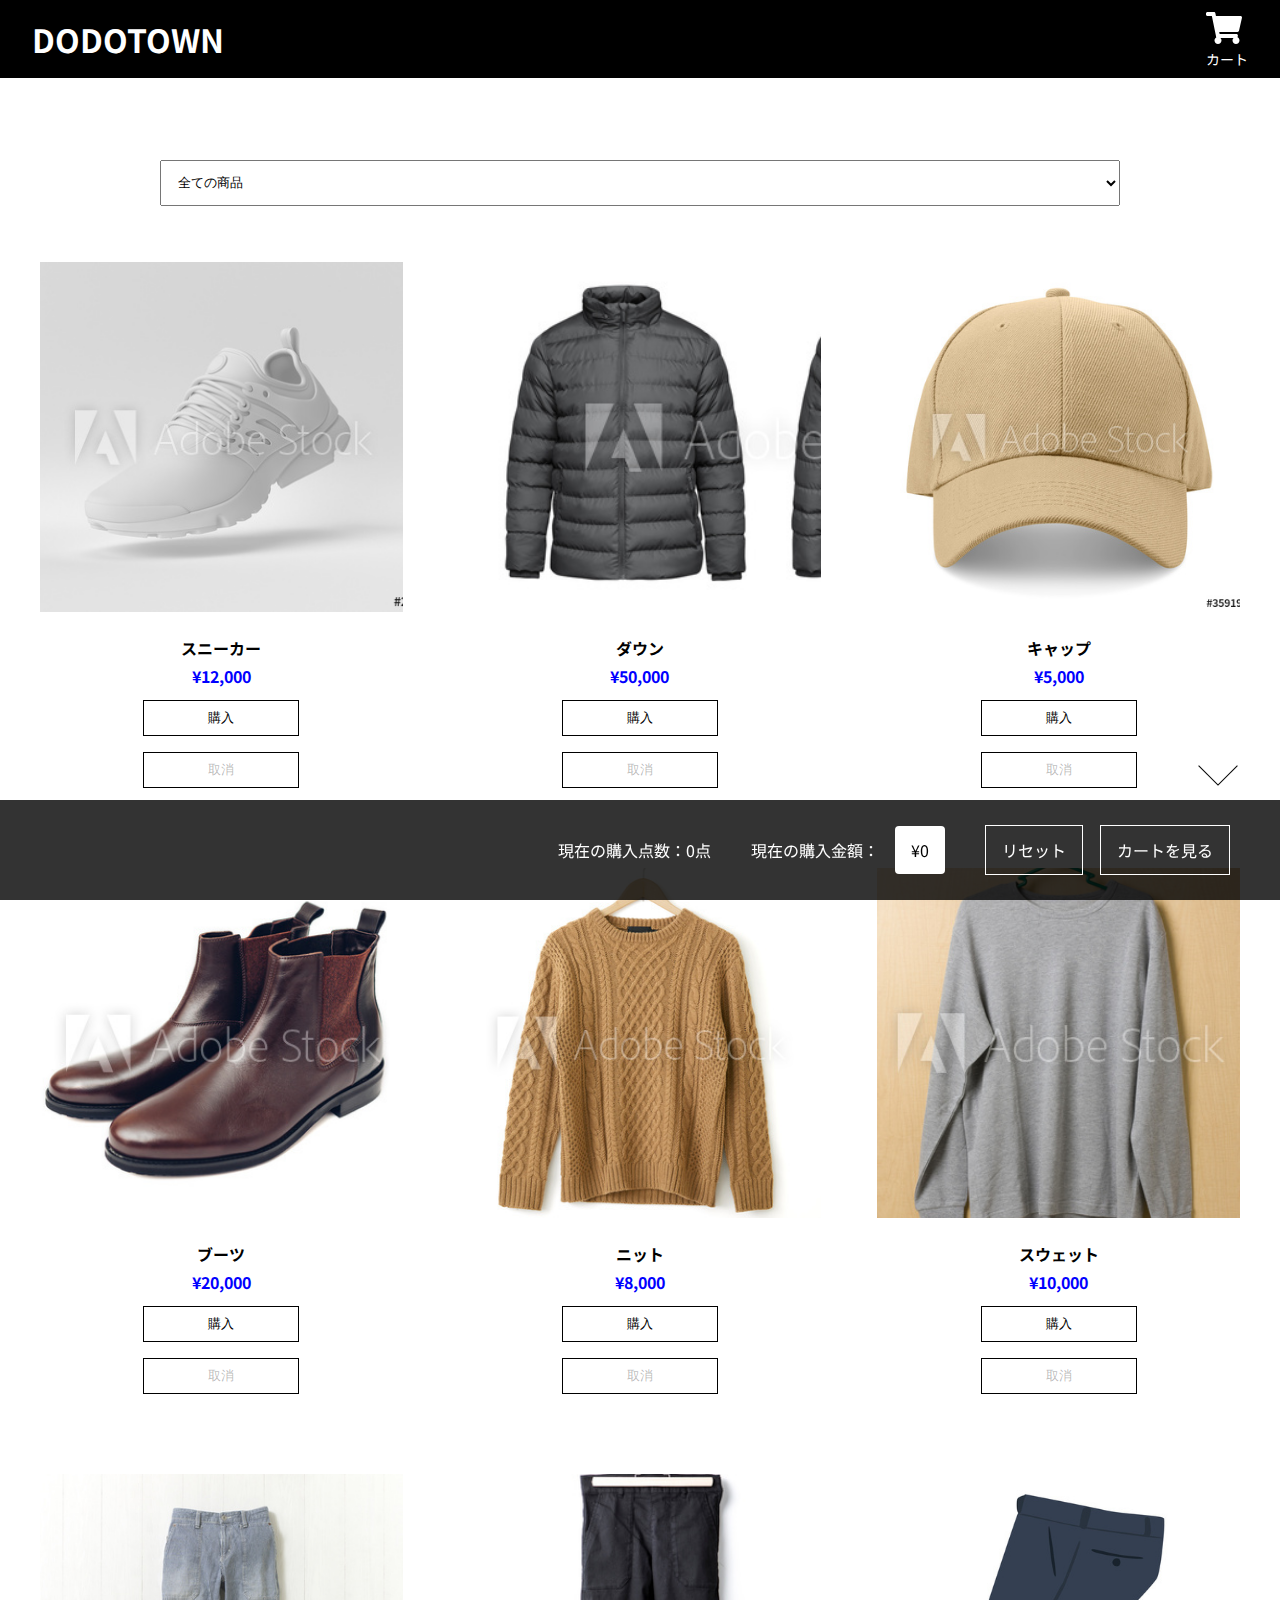
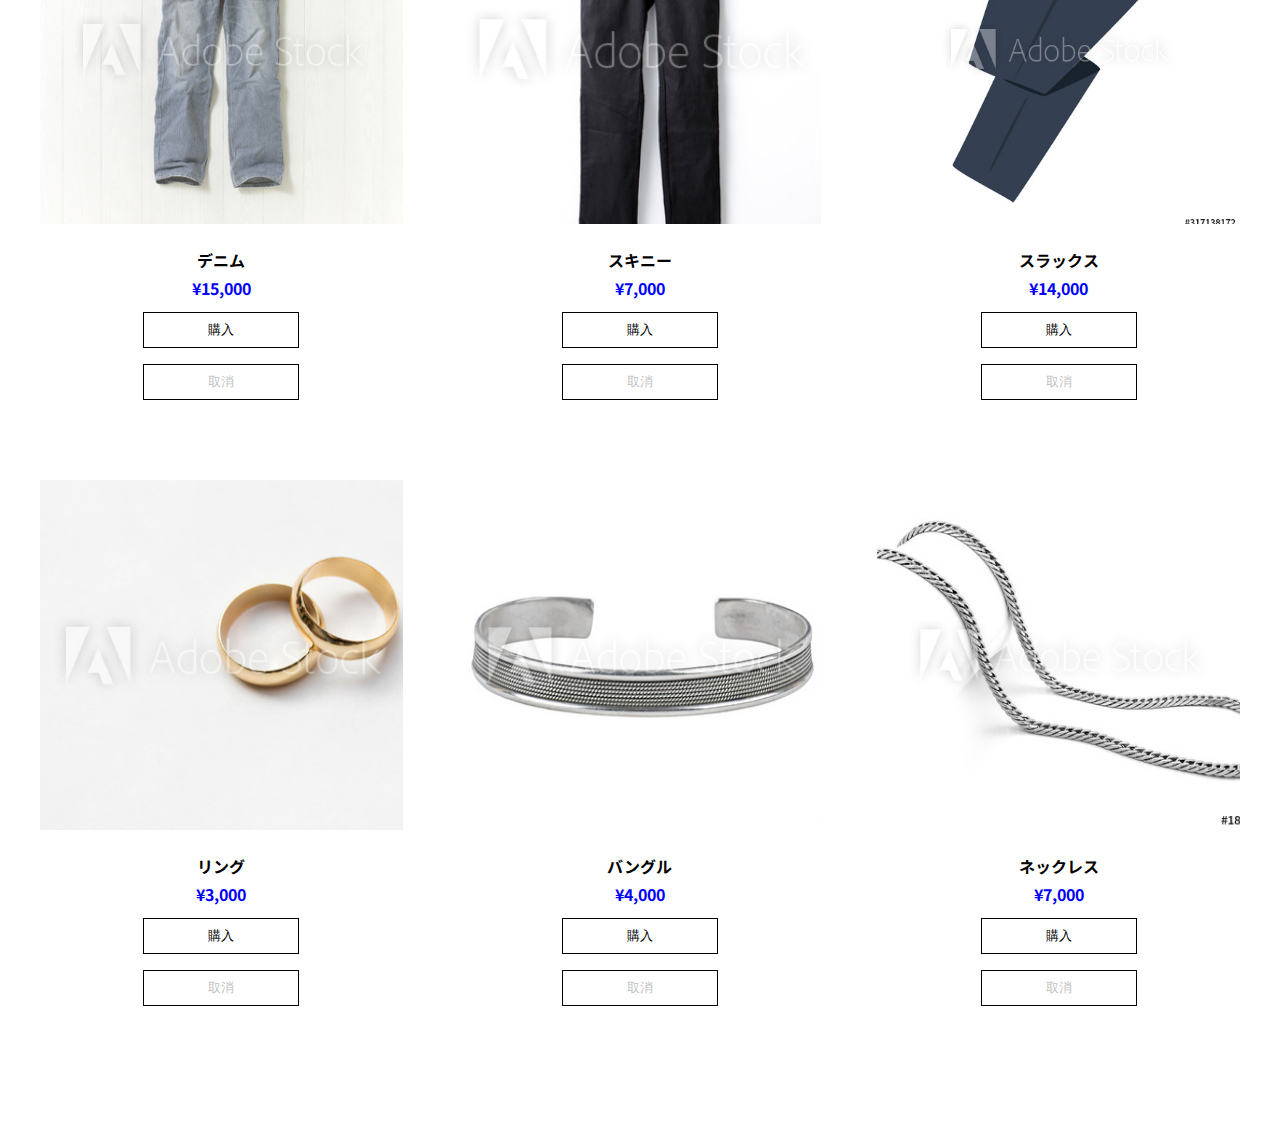
<file: index.html>
<!DOCTYPE html>
<!--[if lt IE 9]>
	<html lang="ja" class="no-js lt-ie9" prefix="og: http://ogp.me/ns#">
	<![endif]-->
<!--[if gt IE 9]><!-->
<html lang="ja" class="no-js" prefix="og: http://ogp.me/ns#">
  <!--<![endif]-->

  <head>
    <meta charset="UTF-8" />
    <title>DODOTOWN | アパレルECショップ</title>
    <meta name="keywords" content="" />
    <meta http-equiv="X-UA-Compatible" content="IE=edge" />
    <meta name="viewport" content="width=device-width, minimum-scale=1, maximum-scale=10,initial-scale=1.0" />
    <!--    CDN FontAwesome-->
    <link href="https://use.fontawesome.com/releases/v5.6.1/css/all.css" rel="stylesheet" />
    <link rel="stylesheet" href="./css/style.css" />
  </head>

  <body>
    <header class="header">
      <div class="header__wrapper">
        <h1><a href="index.html" class="header__homeLogo" class="shop__buttom">DODOTOWN</a></h1>
        <a href="./confirm.html" class="header__cart confirm">カート</a>
      </div>

      <nav class="nav-bottom">
        <input type="checkbox" id="nav-bottom-drawer" class="nav-bottom-check" />
        <label for="nav-bottom-drawer" class="nav-bottom-drawer"></label>
        <div class="nav-bottom__wrapper">
          <p class="nav-bottom__text">現在の購入点数：<span class="nav-bottom__quantity">0点</span></p>
          <p class="nav-bottom__text">現在の購入金額：<span class="nav-bottom__sum">¥0</span></p>

          <div class="nav-bottom__box">
            <a href="" class="nav-bottom__link nav-bottom__link--reset" id="reset">リセット</a>
            <a href="./confirm.html" class="nav-bottom__link confirm">カートを見る</a>
          </div>
        </div>
      </nav>
    </header>

    <main>
      <section class="shop">
        <div class="shop__wrapper WRAPPER">
          <select name="example" class="shop__select">
            <option class="option" value="all">全ての商品</option>
            <option class="option" value="accessory">アクセサリー</option>
            <option class="option" value="hat">帽子</option>
            <option class="option" value="shoes">靴</option>
            <option class="option" value="tops">トップス</option>
            <option class="option" value="pants">パンツ</option>
            <option class="option" value="outer">アウター</option>
          </select>

          <ul class="shop__listFrame">
            <li class="shop__listItem">
              <img src="./img/pic_shoes.jpg" alt="" />
              <p class="shop__text">スニーカー</p>
              <p class="shop__price">¥12,000</p>
              <button class="shop__button" data-num="0" data-price="12000" data-name="スニーカー" data-category="shoes">購入</button>
              <button class="shop__button--delete">取消</button>
            </li>
            <li class="shop__listItem shop__listItem--down">
              <img src="./img/pic_down.jpg" alt="" />
              <p class="shop__text">ダウン</p>
              <p class="shop__price">¥50,000</p>
              <button class="shop__button" data-num="1" data-price="50000" data-name="ダウン" data-category="outer">購入</button>
              <button class="shop__button--delete">取消</button>
            </li>
            <li class="shop__listItem">
              <img src="./img/pic_cap.jpg" alt="" />
              <p class="shop__text">キャップ</p>
              <p class="shop__price">¥5,000</p>
              <button class="shop__button" data-num="2" data-price="5000" data-name="キャップ" data-category="hat">購入</button>
              <button class="shop__button--delete">取消</button>
            </li>
            <li class="shop__listItem">
              <img src="./img/pic_botts.jpg" alt="" />
              <p class="shop__text">ブーツ</p>
              <p class="shop__price">¥20,000</p>
              <button class="shop__button" data-num="3" data-price="20000" data-name="ブーツ" data-category="shoes">購入</button>
              <button class="shop__button--delete">取消</button>
            </li>
            <li class="shop__listItem">
              <img src="./img/pic_lnit.jpg" alt="" />
              <p class="shop__text">ニット</p>
              <p class="shop__price">¥8,000</p>
              <button class="shop__button" data-num="4" data-price="8000" data-name="ニット" data-category="tops">購入</button>
              <button class="shop__button--delete">取消</button>
            </li>
            <li class="shop__listItem">
              <img src="./img/pic_sweat.jpg" alt="" />
              <p class="shop__text">スウェット</p>
              <p class="shop__price">¥10,000</p>
              <button class="shop__button" data-num="5" data-price="10000" data-name="スウェット" data-category="tops">購入</button>
              <button class="shop__button--delete">取消</button>
            </li>
            <li class="shop__listItem">
              <img src="./img/pic_denim.jpg" alt="" />
              <p class="shop__text">デニム</p>
              <p class="shop__price">¥15,000</p>
              <button class="shop__button" data-num="6" data-price="15000" data-name="デニム" data-category="pants">購入</button>
              <button class="shop__button--delete">取消</button>
            </li>
            <li class="shop__listItem">
              <img src="./img/pic_skinny.jpg" alt="" />
              <p class="shop__text">スキニー</p>
              <p class="shop__price">¥7,000</p>
              <button class="shop__button" data-num="7" data-price="7000" data-name="スキニー" data-category="pants">購入</button>
              <button class="shop__button--delete">取消</button>
            </li>
            <li class="shop__listItem">
              <img src="./img/pic_slacks.jpg" alt="" />
              <p class="shop__text">スラックス</p>
              <p class="shop__price">¥14,000</p>
              <button class="shop__button" data-num="8" data-price="14000" data-name="スラックス" data-category="pants">購入</button>
              <button class="shop__button--delete">取消</button>
            </li>
            <li class="shop__listItem">
              <img src="./img/pic_ring.jpg" alt="" />
              <p class="shop__text">リング</p>
              <p class="shop__price">¥3,000</p>
              <button class="shop__button" data-num="9" data-price="3000" data-name="リング" data-category="accessory">購入</button>
              <button class="shop__button--delete">取消</button>
            </li>
            <li class="shop__listItem">
              <img src="./img/pic_bangle.jpg" alt="" />
              <p class="shop__text">バングル</p>
              <p class="shop__price">¥4,000</p>
              <button class="shop__button" data-num="10" data-price="4000" data-name="バングル" data-category="accessory">購入</button>
              <button class="shop__button--delete">取消</button>
            </li>
            <li class="shop__listItem">
              <img src="./img/pic_kneckless.jpg" alt="" />
              <p class="shop__text">ネックレス</p>
              <p class="shop__price">¥7,000</p>
              <button class="shop__button" data-num="11" data-price="7000" data-name="ネックレス" data-category="accessory">購入</button>
              <button class="shop__button--delete">取消</button>
            </li>
          </ul>
        </div>
      </section>
    </main>

    <script src="./js/script.js"></script>
  </body>
</html>
</file>
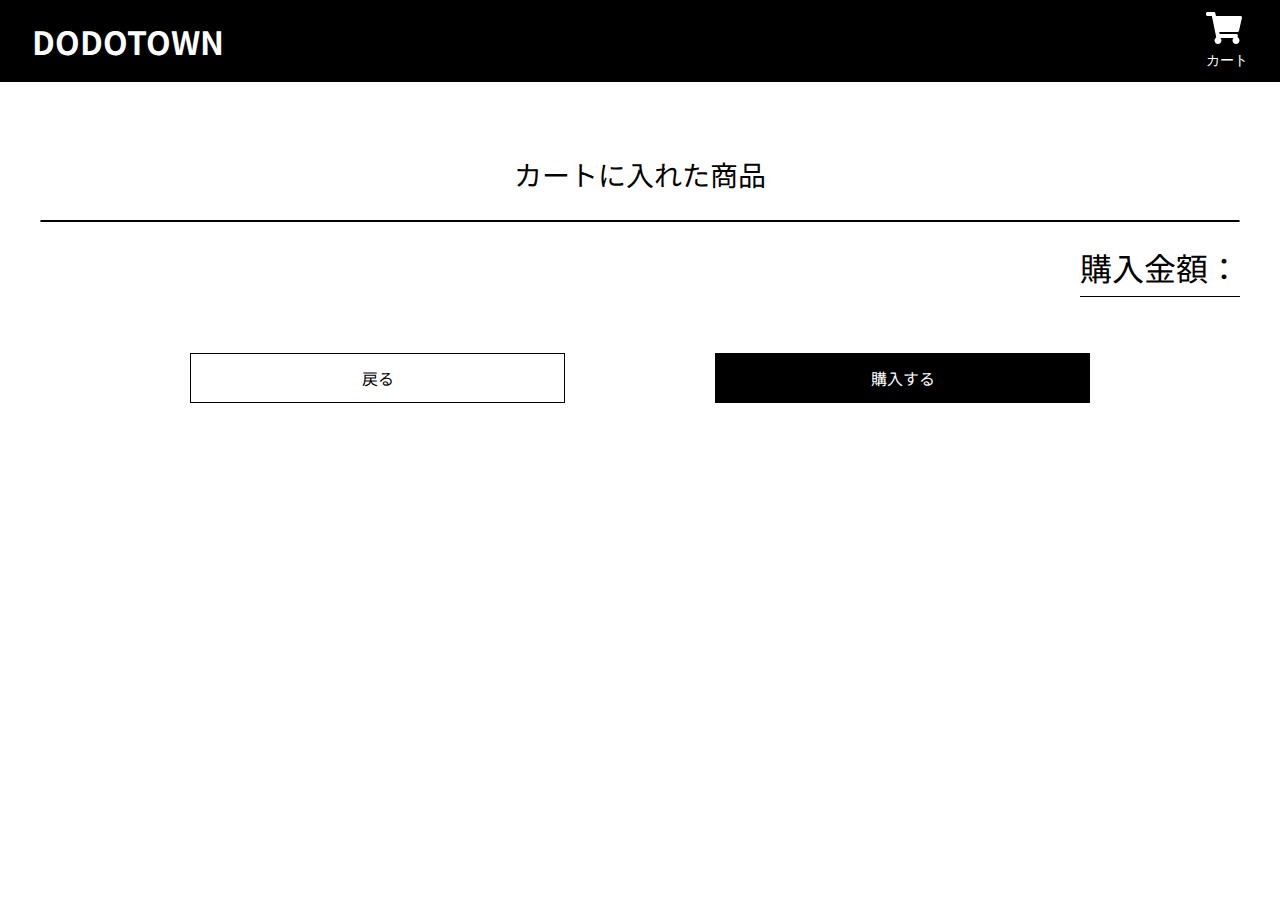
<file: confirm.html>
<!DOCTYPE html>
<!--[if lt IE 9]>
	<html lang="ja" class="no-js lt-ie9" prefix="og: http://ogp.me/ns#">
	<![endif]-->
<!--[if gt IE 9]><!-->
<html lang="ja" class="no-js" prefix="og: http://ogp.me/ns#">
  <!--<![endif]-->

  <head>
    <meta charset="UTF-8" />
    <title>DODOTOWN | アパレルECショップ</title>
    <meta name="keywords" content="" />
    <meta http-equiv="X-UA-Compatible" content="IE=edge" />
    <meta name="viewport" content="width=device-width, minimum-scale=1, maximum-scale=10,initial-scale=1.0" />
    <!--    CDN FontAwesome-->
    <link href="https://use.fontawesome.com/releases/v5.6.1/css/all.css" rel="stylesheet" />
    <link rel="stylesheet" href="./css/style.css" />
  </head>

  <body>
    <header class="header">
      <div class="header__wrapper">
        <h1><a href="index.html" class="header__homeLogo" class="shop__buttom">DODOTOWN</a></h1>
        <button data-price="2000" class="header__cart" id="">カート</button>
      </div>
    </header>

    <main>
      <section class="confirm">
        <div class="confirm__wrapper WRAPPER">
          <h2 class="TITLE">カートに入れた商品</h2>
        <ul class="confirm__listFrame" id="confirm__listFrame"></ul>

        <dl class="confirm__list">
          <dt class="confirm__term">購入金額：</dt>
          <dd class="confirm__price" id="confirm__price"></dd>
        </dl>

        <div class="confirm__box">
          <a href="./index.html" class="BUTTON confirm__link" id="prevTop">戻る</a>
          <a href="./result.html" class="BUTTON confirm__link confirm__link--deco">購入する</a>
        </div>

      </section>
    </main>

    <script src="./js/confirm.js"></script>
  </body>
</html>
</file>
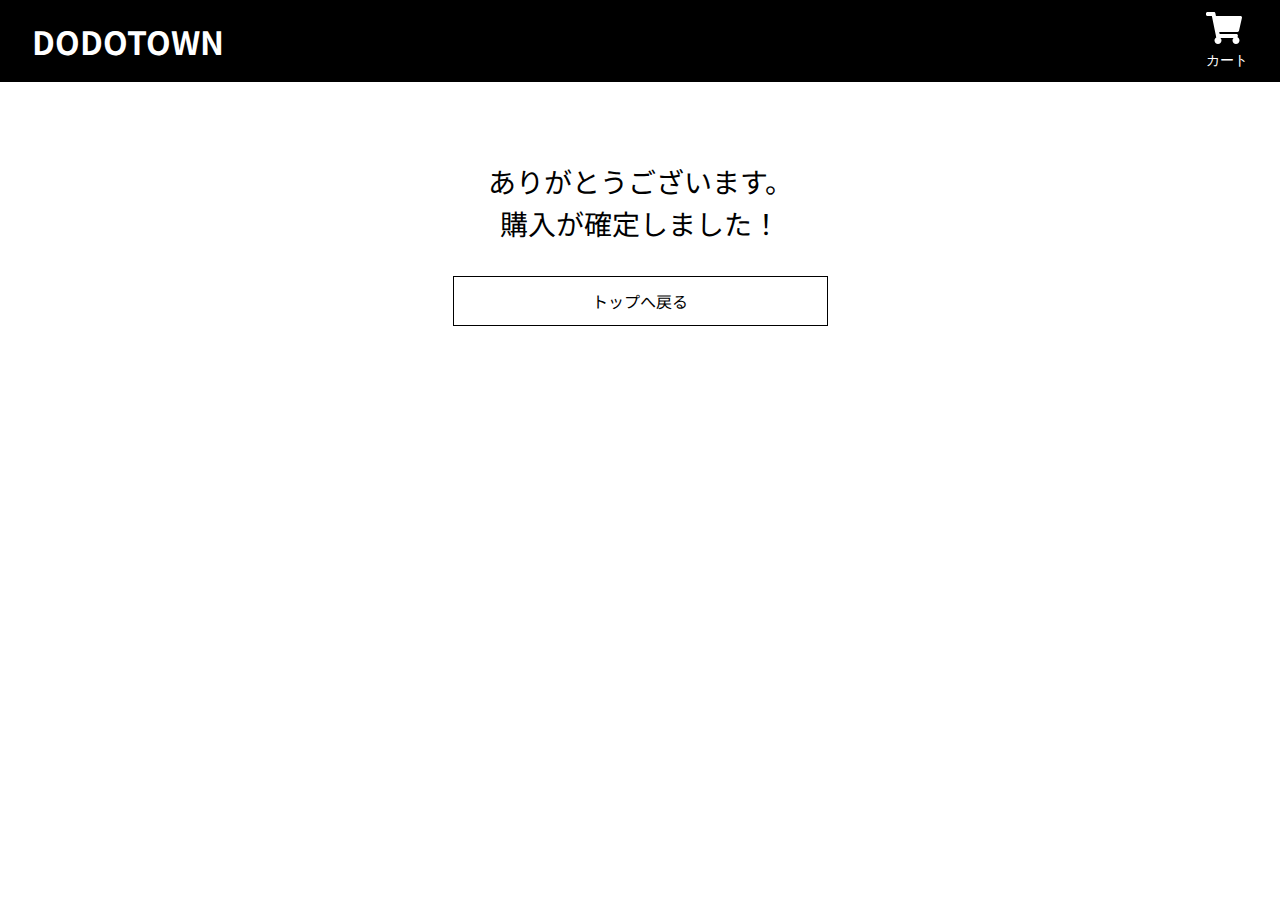
<file: result.html>
<!DOCTYPE html>
<!--[if lt IE 9]>
	<html lang="ja" class="no-js lt-ie9" prefix="og: http://ogp.me/ns#">
	<![endif]-->
<!--[if gt IE 9]><!-->
<html lang="ja" class="no-js" prefix="og: http://ogp.me/ns#">
  <!--<![endif]-->

  <head>
    <meta charset="UTF-8" />
    <title>DODOTOWN | アパレルECショップ</title>
    <meta name="keywords" content="" />
    <meta http-equiv="X-UA-Compatible" content="IE=edge" />
    <meta name="viewport" content="width=device-width, minimum-scale=1, maximum-scale=10,initial-scale=1.0" />
    <!--    CDN FontAwesome-->
    <link href="https://use.fontawesome.com/releases/v5.6.1/css/all.css" rel="stylesheet" />
    <link rel="stylesheet" href="./css/style.css" />
  </head>

  <body>
    <header class="header">
      <div class="header__wrapper">
        <h1><a href="index.html" class="header__homeLogo" class="shop__buttom">DODOTOWN</a></h1>
        <button data-price="2000" class="header__cart">カート</button>
      </div>
    </header>

    <main>
      <section class="result">
        <div class="result__wrapper WRAPPER">
          <h2 class="TITLE result__title">ありがとうございます。<br />購入が確定しました！</h2>
          <a href="./index.html" class="BUTTON result__link" id="toTop">トップへ戻る</a>
        </div>
      </section>
    </main>

    <script src="./js/result.js"></script>
  </body>
</html>
</file>
<file: css/style.css>
@charset "UTF-8";
@import url("https://fonts.googleapis.com/css2?family=Noto+Sans+JP:wght@400;700&display=swap");
/*
html5doctor.com Reset Stylesheet
v1.6.1
Last Updated: 2010-09-17
Author: Richard Clark - http://richclarkdesign.com
Twitter: @rich_clark
*/
html,
body,
div,
span,
object,
iframe,
h1,
h2,
h3,
h4,
h5,
h6,
p,
blockquote,
pre,
abbr,
address,
cite,
code,
del,
dfn,
em,
img,
ins,
kbd,
q,
samp,
small,
strong,
sub,
sup,
var,
b,
i,
dl,
dt,
dd,
ol,
ul,
li,
fieldset,
form,
label,
legend,
table,
caption,
tbody,
tfoot,
thead,
tr,
th,
td,
article,
aside,
canvas,
details,
figcaption,
figure,
footer,
header,
hgroup,
menu,
nav,
section,
summary,
time,
mark,
audio,
video {
  margin: 0;
  padding: 0;
  border: 0;
  outline: 0;
  font-size: 100%;
  vertical-align: baseline;
  background: transparent;
}

body {
  line-height: 1;
}

article,
aside,
details,
figcaption,
figure,
footer,
header,
hgroup,
menu,
nav,
section {
  display: block;
}

nav ul {
  list-style: none;
}

blockquote,
q {
  quotes: none;
}

blockquote:before, blockquote:after {
  content: '';
  content: none;
}

q:before, q:after {
  content: '';
  content: none;
}

a {
  margin: 0;
  padding: 0;
  font-size: 100%;
  vertical-align: baseline;
  background: transparent;
  text-decoration: none;
}

/* change colours to suit your needs */
ins {
  background-color: #ff9;
  color: #000;
  text-decoration: none;
}

/* change colours to suit your needs */
mark {
  background-color: #ff9;
  color: #000;
  font-style: italic;
  font-weight: bold;
}

del {
  text-decoration: line-through;
}

abbr[title],
dfn[title] {
  border-bottom: 1px dotted;
  cursor: help;
}

table {
  border-collapse: collapse;
  border-spacing: 0;
}

/* change border colour to suit your needs */
hr {
  display: block;
  height: 1px;
  border: 0;
  border-top: 1px solid #cccccc;
  margin: 1em 0;
  padding: 0;
}

input,
select {
  vertical-align: middle;
}

button {
  background-color: transparent;
  border: none;
  cursor: pointer;
  outline: none;
  padding: 0;
  -webkit-appearance: none;
     -moz-appearance: none;
          appearance: none;
}

* {
  list-style: none;
  text-decoration: none;
  -webkit-box-sizing: border-box;
          box-sizing: border-box;
}

html,
body {
  font-size: 62.5%;
  line-height: 1;
  color: #000000;
  font-family: "Noto Sans JP", sans-serif;
}

img,
video,
object {
  display: block;
  max-width: 100%;
  height: auto;
  border: none;
  margin: 0 auto;
}

.WRAPPER {
  max-width: 1200px;
  width: calc(100% - 32px * 2);
  margin: 120px auto;
}

.TITLE {
  font-size: 28px;
  text-align: center;
  font-weight: 400;
}

@media (max-width: 960px) {
  .TITLE {
    font-size: 7vw;
  }
}

.BUTTON {
  padding: 1em 2em;
  border: 1px solid #000;
  display: inline-block;
  max-width: 375px;
  width: 100%;
  text-align: center;
  font-size: 16px;
  color: #000;
  -webkit-transition: 0.4s;
  transition: 0.4s;
}

.BUTTON--deco {
  background-color: #000;
  color: #fff;
}

.BUTTON:hover {
  opacity: 0.8;
}

.js-active {
  background-color: #ccc !important;
}

.js-hidden {
  display: none !important;
}

.header {
  background-color: #000;
  position: fixed;
  top: 0;
  z-index: 1000;
  width: 100%;
}

.header__wrapper {
  padding: 12px 32px;
  display: -webkit-box;
  display: -ms-flexbox;
  display: flex;
  -webkit-box-align: center;
      -ms-flex-align: center;
          align-items: center;
  -webkit-box-pack: justify;
      -ms-flex-pack: justify;
          justify-content: space-between;
}

.header__homeLogo {
  text-align: center;
  font-size: 32px;
  color: #fff;
}

.header__cart {
  color: #fff;
  font-size: 14px;
  display: -webkit-box;
  display: -ms-flexbox;
  display: flex;
  -webkit-box-orient: vertical;
  -webkit-box-direction: normal;
      -ms-flex-direction: column;
          flex-direction: column;
}

.header__cart::before {
  content: "";
  display: block;
  width: 36px;
  height: 36px;
  background: url(../img/icon_cart.svg);
  background-size: contain;
  background-repeat: no-repeat;
  margin-bottom: 4px;
}

.nav-bottom {
  position: fixed;
  width: 100%;
  bottom: 0;
  z-index: 20;
  background-color: rgba(0, 0, 0, 0.8);
}

.nav-bottom-check {
  display: none;
}

.nav-bottom-check:checked + .nav-bottom-drawer {
  -webkit-transform: rotate(-45deg);
          transform: rotate(-45deg);
}

.nav-bottom-check:checked ~ .nav-bottom__wrapper {
  display: none;
}

.nav-bottom-drawer {
  position: absolute;
  top: -48px;
  right: 48px;
  width: 28px;
  height: 28px;
  display: block;
  margin-left: 32px;
  border-top: 1px solid #000;
  border-right: 1px solid #000;
  -webkit-transform: rotate(135deg);
          transform: rotate(135deg);
  cursor: pointer;
}

@media (max-width: 960px) {
  .nav-bottom-drawer {
    width: 40px;
    height: 40px;
    margin-top: -16px;
    right: 32px;
  }
}

.nav-bottom-drawer:hover {
  opacity: 0.6;
}

.nav-bottom__wrapper {
  padding: 4em 8em;
  display: -webkit-box;
  display: -ms-flexbox;
  display: flex;
  -webkit-box-align: center;
      -ms-flex-align: center;
          align-items: center;
  -webkit-box-pack: end;
      -ms-flex-pack: end;
          justify-content: flex-end;
  -webkit-transition: 0.4s;
  transition: 0.4s;
}

@media (max-width: 960px) {
  .nav-bottom__wrapper {
    -webkit-box-orient: vertical;
    -webkit-box-direction: normal;
        -ms-flex-direction: column;
            flex-direction: column;
  }
}

@media (max-width: 960px) {
  .nav-bottom__box {
    margin-top: 32px;
  }
}

.nav-bottom__link, .nav-bottom__text {
  font-size: 16px;
  color: #fff;
}

.nav-bottom__link {
  border: 1px solid #fff;
  padding: 1em;
  -webkit-transition: 0.4s;
  transition: 0.4s;
  display: inline-block;
}

.nav-bottom__link:hover {
  background-color: #fff;
  color: #000;
}

.nav-bottom__link--reset {
  margin-right: 16px;
}

.nav-bottom__text {
  margin-right: 40px;
}

@media (max-width: 960px) {
  .nav-bottom__text {
    margin-right: 0px;
  }
  .nav-bottom__text:nth-of-type(2) {
    margin-top: 32px;
  }
}

.nav-bottom__sum {
  padding: 1em;
  background-color: #fff;
  color: #000;
  border-radius: 4px;
  margin-left: 16px;
  display: inline-block;
}

@media (max-width: 960px) {
  .nav-bottom__sum {
    padding: 0.4em 1em;
  }
}

main {
  margin-top: 160px;
}

.shop__select {
  width: 80%;
  margin: 0 auto;
  display: block;
  padding: 1em;
  cursor: pointer;
}

@media (max-width: 960px) {
  .shop__select {
    width: 100%;
  }
}

.shop__wrapper {
  margin-top: 56px;
}

.shop__listFrame {
  display: -ms-grid;
  display: grid;
  -webkit-box-pack: center;
      -ms-flex-pack: center;
          justify-content: center;
  -ms-grid-columns: (1fr)[3];
      grid-template-columns: repeat(3, 1fr);
  row-gap: 80px;
  -webkit-column-gap: 56px;
          column-gap: 56px;
  margin-top: 56px;
}

@media (max-width: 960px) {
  .shop__listFrame {
    display: -webkit-box;
    display: -ms-flexbox;
    display: flex;
    -webkit-box-orient: vertical;
    -webkit-box-direction: normal;
        -ms-flex-direction: column;
            flex-direction: column;
  }
}

.shop__listItem {
  display: -webkit-box;
  display: -ms-flexbox;
  display: flex;
  -webkit-box-orient: vertical;
  -webkit-box-direction: normal;
      -ms-flex-direction: column;
          flex-direction: column;
  -webkit-box-align: center;
      -ms-flex-align: center;
          align-items: center;
  font-size: 16px;
  color: #000;
  font-weight: bold;
}

.shop__listItem--down img {
  -o-object-position: left;
     object-position: left;
}

.shop__listItem img {
  margin-bottom: 12px;
  width: 100%;
  height: 350px;
  -o-object-fit: cover;
     object-fit: cover;
}

.shop__button, .shop__button--delete {
  margin-top: 16px;
  padding: 0.6em 4.8em;
  border: 1px solid #000;
  position: relative;
}

@media (max-width: 960px) {
  .shop__button, .shop__button--delete {
    width: 100%;
    padding: 1em;
  }
}

@media (max-width: 960px) {
  .shop__button:first-of-type, .shop__button--delete:first-of-type {
    margin-top: 32px;
  }
}

.shop__button:hover, .shop__button--delete:hover {
  -webkit-transition-delay: 0.1s;
          transition-delay: 0.1s;
}

.shop__text {
  font-size: 16px;
  margin-top: 16px;
}

@media (max-width: 960px) {
  .shop__text {
    font-size: 5.4vw;
  }
}

.shop__price {
  font-size: 16px;
  margin-top: 12px;
  color: blue;
}

@media (max-width: 960px) {
  .shop__price {
    font-size: 7vw;
  }
}

.confirm__listFrame {
  border: 1px solid #000;
  border-radius: 4px;
  margin-top: 32px;
}

.confirm__listItem {
  font-size: 24px;
  padding: 0.6em;
}

.confirm__listItem--price::before {
  content: "：";
}

.confirm__listItem:not(:first-of-type) {
  border-top: 1px solid #000;
}

.confirm__box {
  max-width: 900px;
  width: 100%;
  margin: 56px auto 0;
  display: -webkit-box;
  display: -ms-flexbox;
  display: flex;
  -webkit-box-pack: justify;
      -ms-flex-pack: justify;
          justify-content: space-between;
}

@media (max-width: 960px) {
  .confirm__box {
    -webkit-box-orient: vertical;
    -webkit-box-direction: normal;
        -ms-flex-direction: column;
            flex-direction: column;
  }
}

.confirm__link {
  padding: 1em 2em;
  border: 1px solid #000;
  display: inline-block;
  max-width: 375px;
  width: 100%;
  text-align: center;
  font-size: 16px;
  color: #000;
  -webkit-transition: 0.4s;
  transition: 0.4s;
}

.confirm__link--deco {
  background-color: #000;
  color: #fff;
}

@media (max-width: 960px) {
  .confirm__link--deco {
    margin-top: 16px;
  }
}

.confirm__link:hover {
  opacity: 0.8;
}

.confirm__list {
  display: -webkit-box;
  display: -ms-flexbox;
  display: flex;
  -webkit-box-align: center;
      -ms-flex-align: center;
          align-items: center;
  -webkit-box-pack: end;
      -ms-flex-pack: end;
          justify-content: flex-end;
  margin-top: 16px;
}

.confirm__term, .confirm__price {
  font-size: 32px;
  padding: 0.4em 0;
  border-bottom: 1px solid #000;
}

@media (max-width: 960px) {
  .confirm__term, .confirm__price {
    font-size: 24px;
  }
}

.result__title {
  line-height: 1.5;
}

.result__link {
  display: block;
  margin: 32px auto 0;
}
</file>
